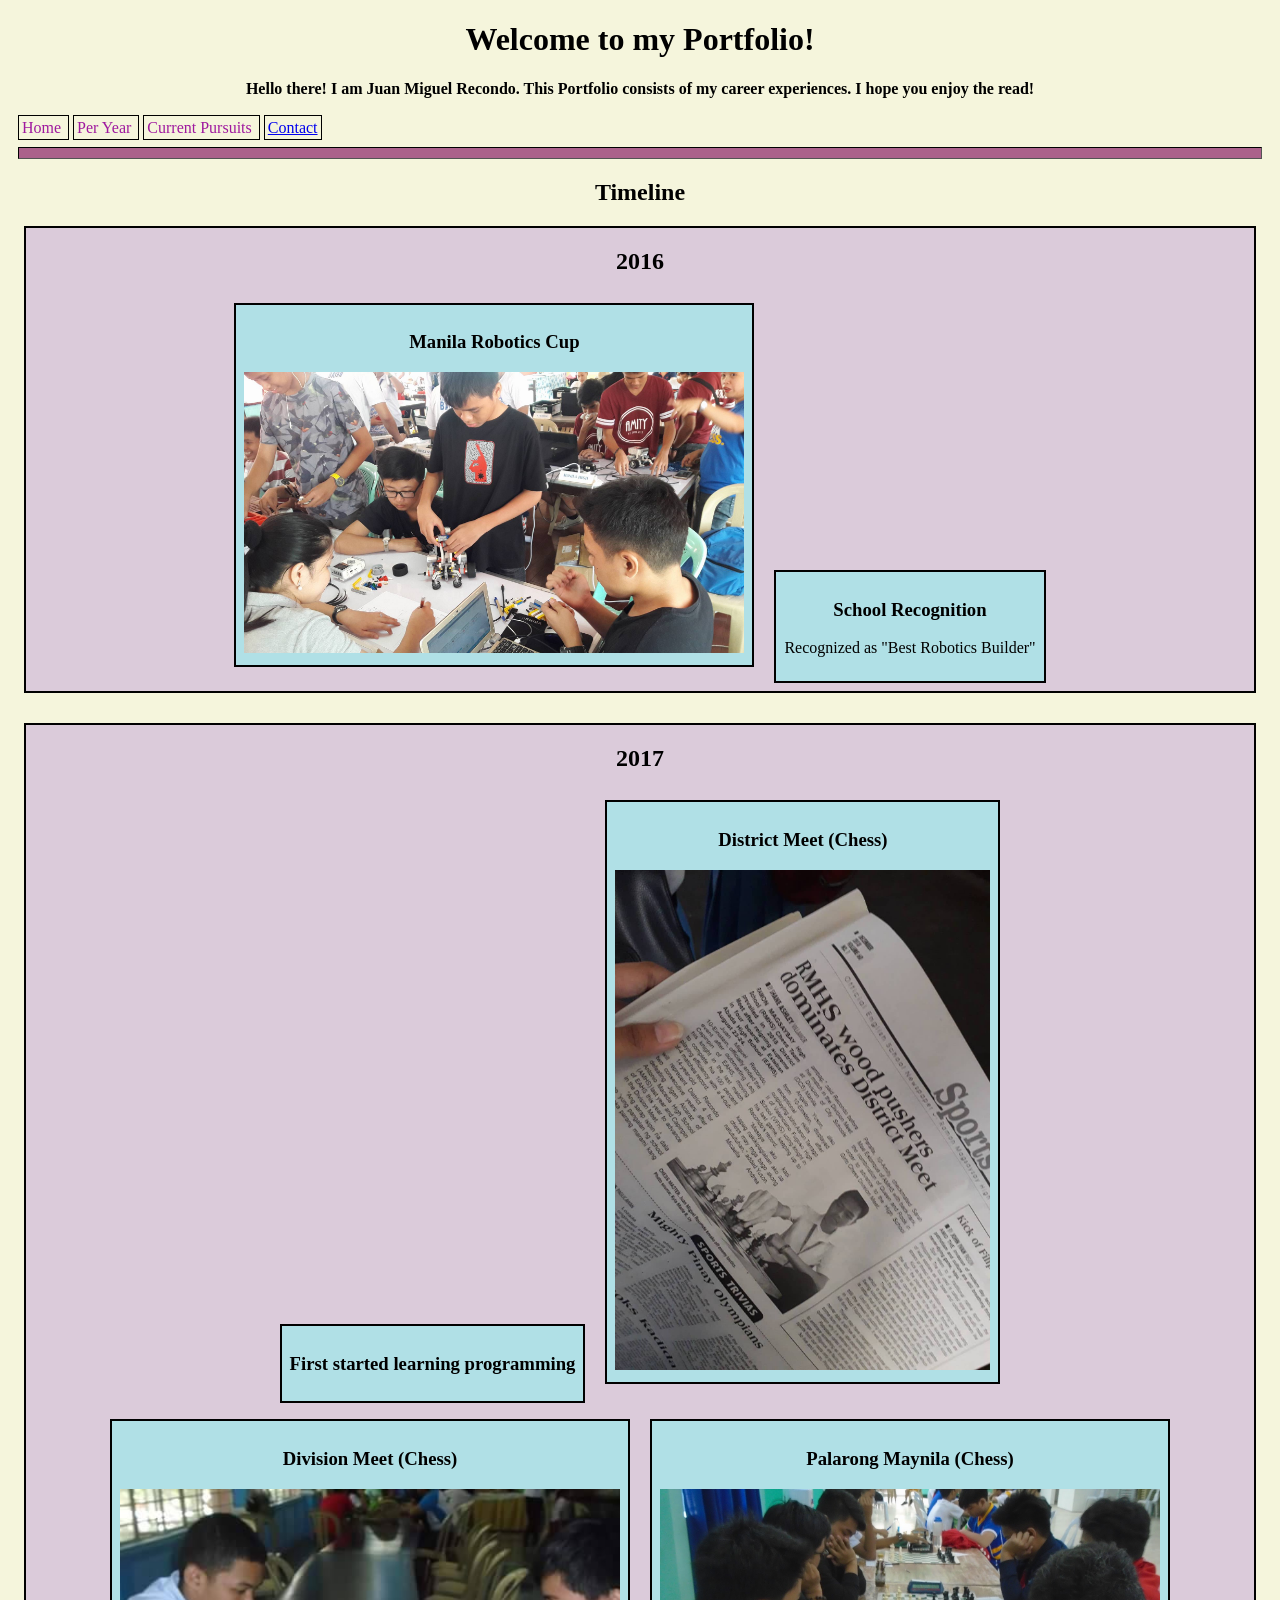
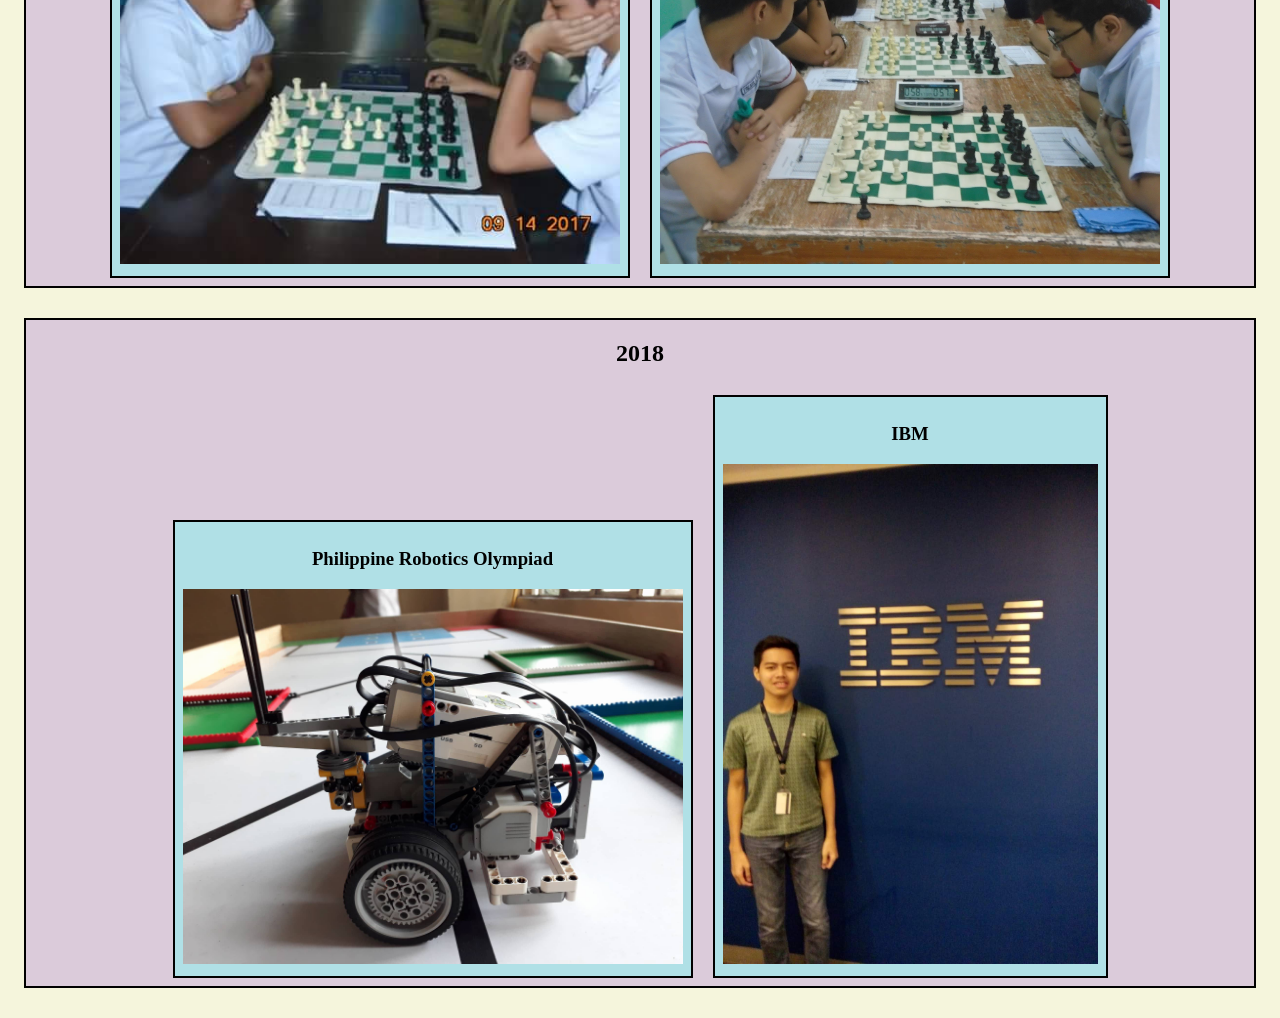
<file: src/CC1/Portfolio/index.html>
<!DOCTYPE html>
<html lang="en">
<head>
    <meta charset="UTF-8">
    <meta name="viewport" content="width=device-width, initial-scale=1.0">
    <meta http-equiv="X-UA-Compatible" content="ie=edge">
    <title>My Portfolio</title>
    <link rel="stylesheet" href="style.css">
</head>
<body>
    <h1 align="center">Welcome to my Portfolio!</h1>

    <h4 align="center">
        Hello there!
        I am Juan Miguel Recondo.
        This Portfolio consists of my career experiences.
        I hope you enjoy the read!
    </h4>

	<div style="flex-flow: column wrap; color: rgb(159, 25, 159); ">
        <span class="sub_menu">
            Home
        </span>
        
        <span class="sub_menu">
            Per Year
        </span>

        <span class="sub_menu">
            Current Pursuits
        </span>

        <span class="sub_menu">
            <a href="https://www.linkedin.com/in/jmrecondo">
                Contact
            </a>
        </span>
	</div>

	<hr>

    <div align="center">
        <h2>Timeline</h2>

        <div class="per_year">
            <h2 class="year">2016</h2>

            <div class="timeline_event">
                <h3>Manila Robotics Cup</h3>
                <img src="./pics/robotics_2016.jpg">
            </div>

            <div class="timeline_event">
                <h3>School Recognition</h3>
                <p class="description" style="display: block;">Recognized as "Best Robotics Builder"</p>
            </div>
        </div>

        <div class="per_year">
            <h2 class="year">2017</h2>

            <div class="timeline_event">
                <h3>First started learning programming</h3>
            </div>

            <div class="timeline_event">
                <h3>District Meet (Chess)</h3>
                <img src="./pics/chess_2017_district.jpg">
                <p class="description">First place in individual rankings.</p>
            </div>

            <div class="timeline_event">
                <h3>Division Meet (Chess)</h3>
                <img src="./pics/chess_2017.jpeg">
                <p class="description">Second place in individual rankings.</p>
                <p class="description">Became a representative of public schools in Manila.</p>
            </div>

            <div class="timeline_event">
                <h3>Palarong Maynila (Chess)</h3>
                <img src="./pics/palaro_2017.JPG">
                <p class="description">Eight place among opponents from private universities, including NU, UE, Letran, AdU, and AU.</p>
            </div>
        </div>

        <div class="per_year">
            <h2 class="year">2018</h2>

            <div class="timeline_event">
                <h3>Philippine Robotics Olympiad</h3>
                <img src="./pics/robotics_2018.jpeg">
                <p class="description">One week before the competition. Final version of the robot.</p>

            </div>
    
            <div class="timeline_event">
                <h3>IBM</h3>
                <img src="./pics/ibm.jpg">
                <p class="description">Roleplaying as an employee at IBM.
            </div>
        </div>
	</div>
</body>
</html>
</file>
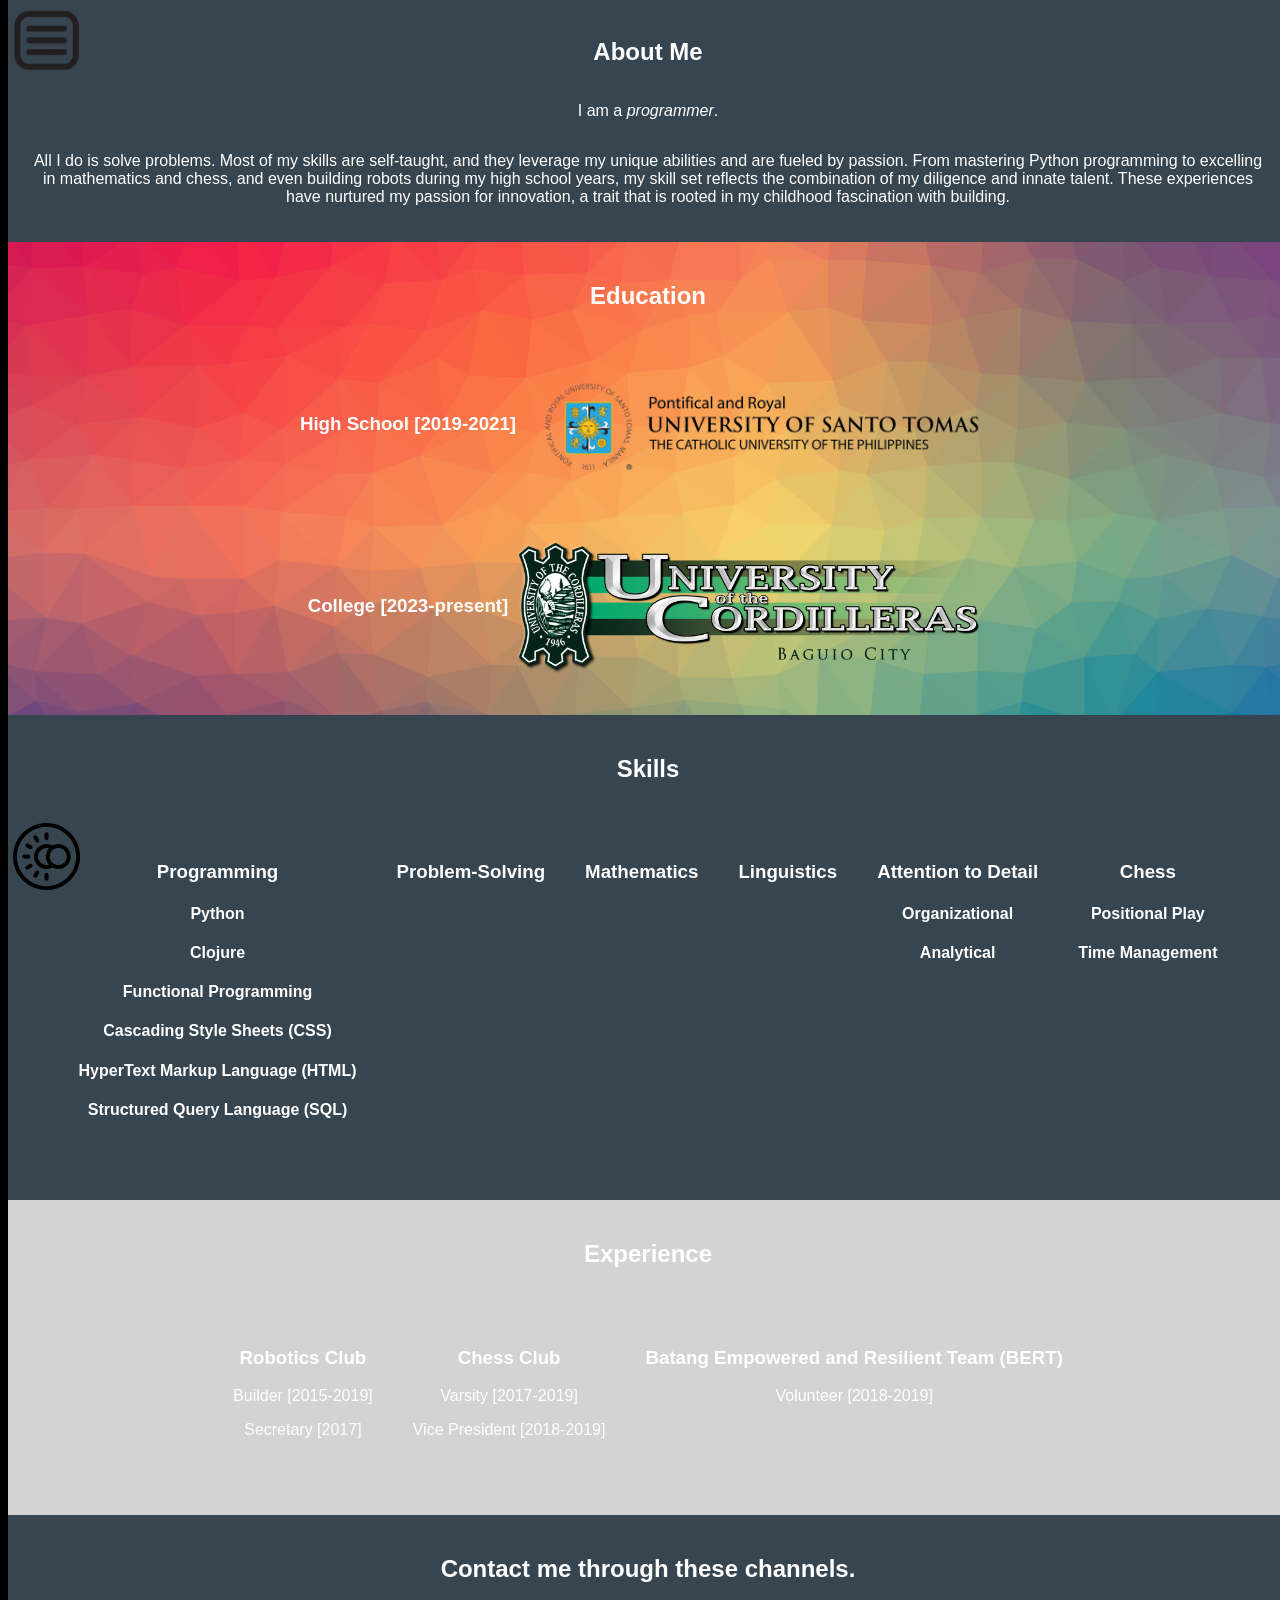
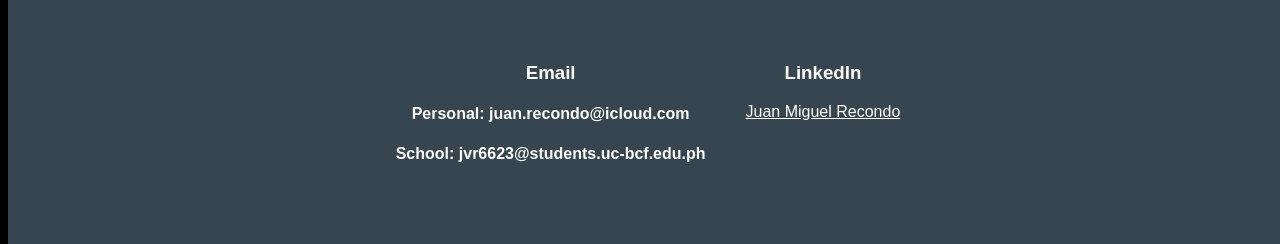
<file: src/CC1/Resume/index.html>
<!DOCTYPE html>
<html lang="en">
<head>
    <meta charset="UTF-8">
    <meta name="viewport" content="width=device-width, initial-scale=1.0">
    <meta http-equiv="X-UA-Compatible" content="ie=edge">
    <title>My Resume</title>
    <link rel="stylesheet" href="style.css">
    <script defer src="./script.js"></script>
</head>
<body>
    <img id="imgHamburger" src="./images/hamburger.png">
    <img id="imgAppearanceSwitch" src="./images/appearance_switch.png">
    <div id="divProfile">
        <img id="imgProfile" src="./images/profile.jpeg" alt="Avatar">
        <h1>Juan Miguel Recondo</h1>
        <a href="https://www.linkedin.com/in/jmrecondo/"><img class="contact" src="./images/linkedin_logo.png" alt="LinkedIn Icon"></a>
        <a href="https://github.com/jmrec"><img class="contact" src="./images/email_icon.png" alt="Email Icon"></a>

        <button class="profile"><a href="#divAboutme">About Me</a></button>
        <button class="profile"><a href="#divEducation">Education</a></button>
        <button class="profile"><a href="#divSkills">Skills</a></button>
        <button class="profile"><a href="https://jmrec.github.io/">Portfolio</a></button>
        <button class="profile"><a href="#divExperience">Experience</a></button>
        <button class="profile"><a href="#divContact">Contact</a></button>
    </div>
    <div id="divMainpage">
        <div class="mainpage subpage toFlip" id="divAboutme">
            <h2>About Me</h2>
            <p>I am a <em>programmer</em>.</p>
            <p>
                All I do is solve problems.
                Most of my skills are self-taught, and they leverage my unique abilities and are fueled by passion.
                From mastering Python programming to excelling in mathematics and chess, and even building robots during my high school years,
                my skill set reflects the combination of my diligence and innate talent. These experiences have nurtured my passion for innovation,
                a trait that is rooted in my childhood fascination with building.
            </p>
        </div>
        <div class="mainpage subpage toFlipBg" id="divEducation">
            <h2>Education</h2>
            <div class="floating education">
                <h3>High School [2019-2021]</h3>
                <img class="icon school" src="./images/ust_logo.png" alt="University of Santo Tomas">
            </div>
            <div class="floating education">
                <h3>College [2023-present]</h3>
                <img class="icon school" src="./images/uc_logo.png" alt="University of the Cordilleras">
            </div>
        </div>
        <div class="mainpage subpage toFlip" id="divSkills">
            <h2>Skills</h2>
            <div class="floating general">
                <div>
                    <h3>Programming</h3>
                    <h4>Python</h4>
                    <h4>Clojure</h4>
                    <h4>Functional Programming</h4>
                    <h4>Cascading Style Sheets (CSS)</h4>
                    <h4>HyperText Markup Language (HTML)</h4>
                    <h4>Structured Query Language (SQL)</h4>
                </div>
                <div><h3>Problem-Solving</h3></div>
                <div><h3>Mathematics</h3></div>
                <div><h3>Linguistics</h3></div>
                <div>
                    <h3>Attention to Detail</h3>
                    <h4>Organizational</h4>
                    <h4>Analytical</h4>
                </div>
                <div>
                    <h3>Chess</h3>
                    <h4>Positional Play</h4>
                    <h4>Time Management</h4>
                </div>
            </div>
        </div>
        <div class="mainpage subpage toFlipBg" id="divExperience">
            <h2>Experience</h2>
            <div class="floating general">
                <div>
                    <h3>Robotics Club</h3>
                    <p>Builder [2015-2019]</p>
                    <p>Secretary [2017]</p>
                </div>
                <div>
                    <h3>Chess Club</h3>
                    <p>Varsity [2017-2019]</p>
                    <p>Vice President [2018-2019]</p>
                </div>
                <div>
                    <h3>Batang Empowered and Resilient Team (BERT)</h3>
                    <p>Volunteer [2018-2019]</p>
                </div>
            </div>
        </div>
        <div class="mainpage subpage toFlip" id="divContact">
            <h2>Contact me through these channels.</h2>
            <div class="floating general">
                <div>
                    <h3>Email</h3>
                    <h4>Personal: juan.recondo@icloud.com</h4>
                    <h4>School: jvr6623@students.uc-bcf.edu.ph</h4>
                </div>
                <div> 
                    <h3>LinkedIn</h3>
                    <a id="anchorContactLinkedin" class="toFlip" href="https://www.linkedin.com/in/jmrecondo/">Juan Miguel Recondo</a>
                </div>
            </div>
        </div>
    </div>
</body>
</html>
</file>
<file: src/CC1/Portfolio/style.css>
body {
    background-color: beige;

    font-family: "Cambria", "Times New Roman", serif;
    font-size: 100%;
}
div {
    margin: 8px;
}
hr {
    padding: 5px;
    margin: 10px;
    border-color: black;
    background-color: #ab618b;
}
img {
    max-height: 500px;
    max-width: 500px;
}
.timeline_event {
    border-width: 2px;
    border-style: solid;

    padding: 8px;

    display: inline-block;
    background-color: powderblue;
}
.sub_menu {
    border-width: 1.5px;
    border-style: solid;
    border-color: black;
    margin: 2px;
    padding: 3px;
}
.description {
    display: none;
}
img:hover + .description {
    display: block;
}
.per_year {
    border-width: 2px;
    border-style: solid;
    
    margin-bottom: 30px;

    background-color: rgb(219, 203, 218);
}
</file>
<file: src/CC1/Resume/style.css>
html {
    height: 100%;
    width: 100%;

    font-family: Cambria, Georgia, Arial;
    color: white;

    scroll-behavior: smooth;
}

body {
    height: 100%;
    width: 100%;

    background-color: black;

    display: flex;
    align-items: center;
}

div {
    padding: 20px;
    max-width: 100%;

    text-align: center;
}

h1 {
    font-size: 25px;
}

button {
    font-family: Cambria, Georgia, Arial;
}

a:visited {
    color: green;
  }

a:hover {
    color: darkgreen;
}

#imgHamburger {
    top: 0;
    margin-top: 10px;
    margin-left: 5px;
    position: fixed;

    width: 0.7in;
}

#imgAppearanceSwitch {
    bottom: 0;
    margin-bottom: 10px;
    margin-left: 5px;
    position: fixed;

    width: 0.7in;
}

#divProfile {
    display: none;
    float: left;

    position: fixed;
    width: 1.5in;

    background-color: black;
    border-radius: 75px;
}

#imgProfile {
    max-width: 80%;
    border-radius: 50%;
}

img.contact {
    width: 22%;
    
    margin-bottom: 15px;

    transition-duration: 0.2s;
}

img.contact:hover {
    width: 35%;
}

button.profile {
    display: block;

    transition-duration: 0.2s;

    font-size: 17px;
    color: black;

    margin: 0 auto;
    margin-top: 8px;
}

button.profile:hover {
    font-size: 27px;
}

#divMainpage {
    padding-left: 0;
    padding-right: 0;
    padding-top: 0;

    float: right;
    height: 100%;
    background-color: #bf8480;
    flex-grow: 1;
}

img.icon.school {
    max-width: 40%;
}

div.floating.education {
    display: flex;
    flex-direction: row;
    align-items: center;
    justify-content: center;
}

div.floating.general {
    display: flex;
    flex-flow: row wrap;
    justify-content: center;
}

div.mainpage.subpage {
    height: fit-content;

    display: flex;
    flex-direction: column;
}

#divAboutme, #divSkills, #divContact {
    background-color: #36454F;
}

#divEducation, #divExperience {
    background-color: #D3D3D3;

    color: white;

    background-image: url(./images/dark_bg.png);
    background-size: cover;
    background-attachment: fixed;
    background-position: center;
}

#anchorContactLinkedin {
    color: white;
}
</file>
